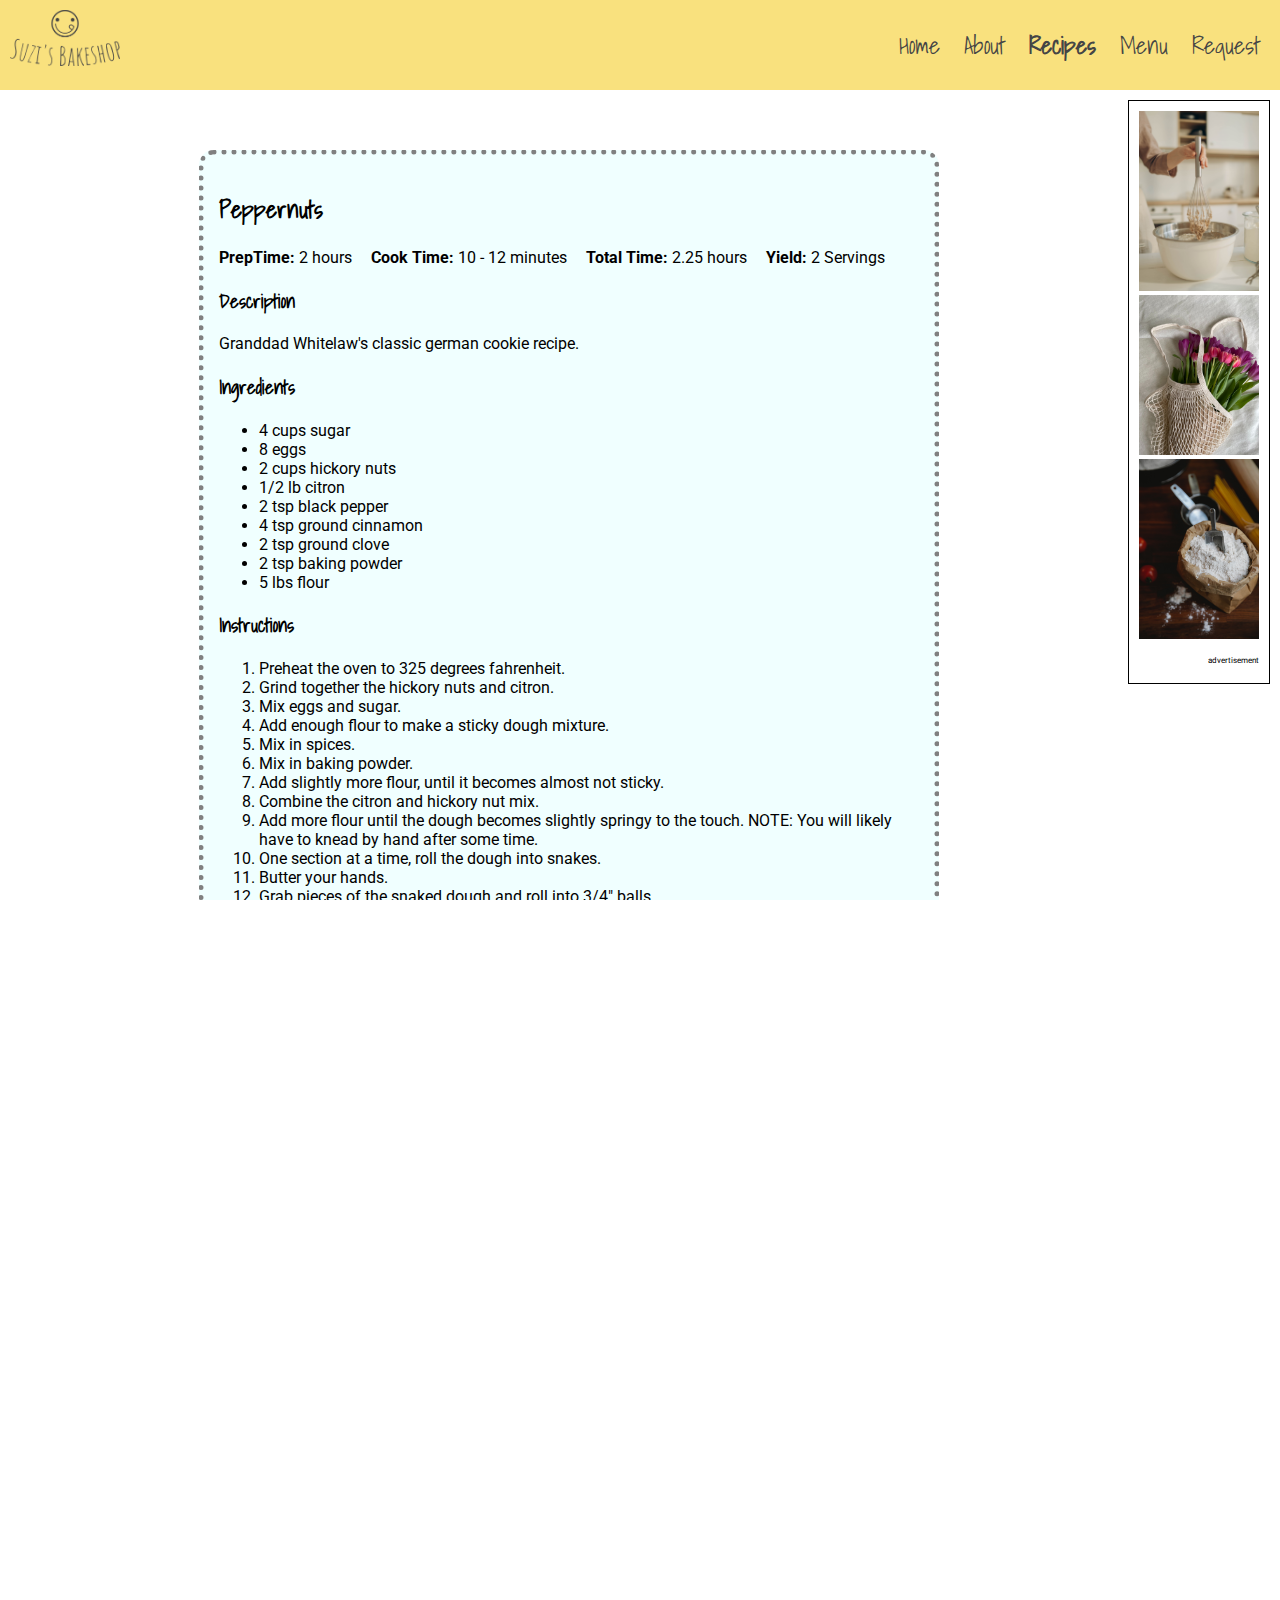
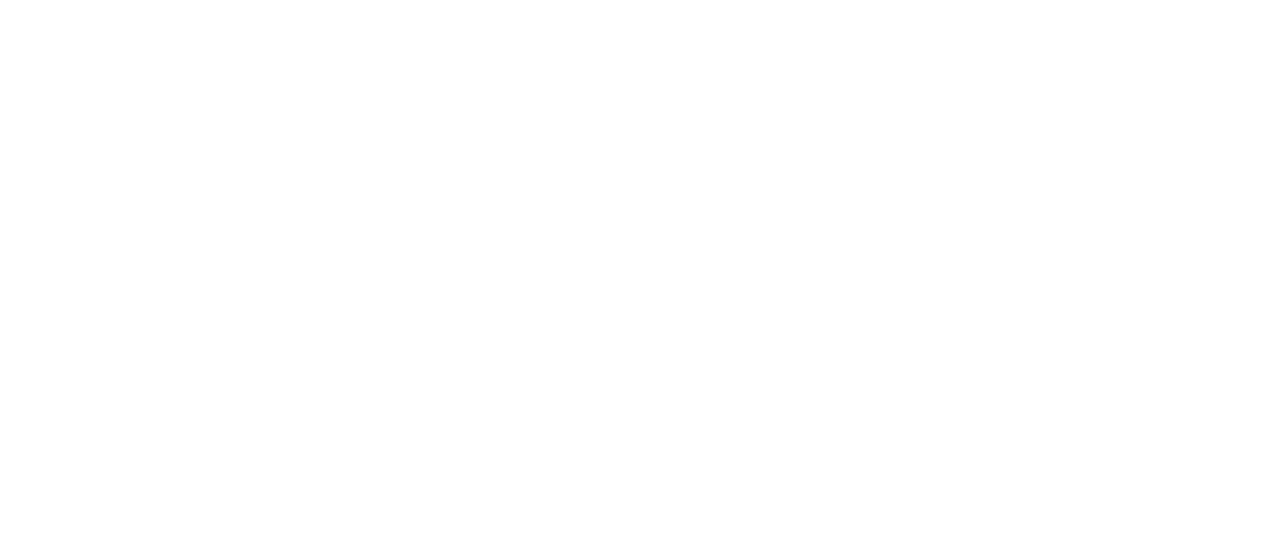
<file: pages/recipes.html>
<!DOCTYPE html>
<html lang="en">
<head>
    <meta charset="UTF-8">
    <meta http-equiv="X-UA-Compatible" content="IE=edge">
    <meta name="viewport" content="width=device-width, initial-scale=1.0">
    <title>Recipes | Suzi's Bakeshop</title>
    <link rel="stylesheet" href="../stylesheets/style.css">
    <link rel="stylesheet" href="../stylesheets/recipes.css">
    <link rel="preconnect" href="https://fonts.googleapis.com">
    <link rel="preconnect" href="https://fonts.gstatic.com" crossorigin>
    <link href="https://fonts.googleapis.com/css2?family=Roboto&family=Shadows+Into+Light&display=swap" rel="stylesheet">
</head>
<body>
    <header>
        <div id="logo-wrapper">
            <a href="../index.html">
                <img id="logo" src="../images/logo-no-background.png" alt="Suzi's Bakeshop Logo">
            </a>
        </div>
        <nav>
            <ul class="nav">
                <li><a href="../index.html">Home</a></li>
                <li><a href="about.html">About</a></li>
                <li><a href="recipes.html"><strong>Recipes</strong></a></li>
                <li><a href="menu.html">Menu</a></li>
                <li><a href="request.html">Request</a></li>
            </ul>
        </nav>
    </header>
    <div id="content-wrapper">
        <main>
            <div class="recipe-card">
                <h2>Peppernuts</h2>
                <ul class="recipe-info">
                    <li><b>PrepTime:</b> 2 hours</li>
                    <li><b>Cook Time:</b> 10 - 12 minutes</li>
                    <li><b>Total Time:</b> 2.25 hours</li>
                    <li><b>Yield:</b> 2 Servings</li>
                </ul>

                <h3>Description</h3>
                <p>Granddad Whitelaw's classic german cookie recipe.</p>

                <h3>Ingredients</h3>
                <ul>
                    <li>4 cups sugar</li>
                    <li>8 eggs</li>
                    <li>2 cups hickory nuts</li>
                    <li>1/2 lb citron</li>
                    <li>2 tsp black pepper</li>
                    <li>4 tsp ground cinnamon</li>
                    <li>2 tsp ground clove</li>
                    <li>2 tsp baking powder</li>
                    <li>5 lbs flour</li>
                </ul>

                <h3>Instructions</h3>
                <ol>
                    <li>Preheat the oven to 325 degrees fahrenheit.</li>
                    <li>Grind together the hickory nuts and citron.</li>
                    <li>Mix eggs and sugar.</li>
                    <li>Add enough flour to make a sticky dough mixture.</li>
                    <li>Mix in spices.</li>
                    <li>Mix in baking powder.</li>
                    <li>Add slightly more flour, until it becomes almost not sticky.</li>
                    <li>Combine the citron and hickory nut mix.</li>
                    <li>Add more flour until the dough becomes slightly springy to the touch. NOTE: You will likely have to knead by hand after some time.</li>
                    <li>One section at a time, roll the dough into snakes.</li>
                    <li>Butter your hands.</li>
                    <li>Grab pieces of the snaked dough and roll into 3/4" balls.</li>
                    <li>Place balls on a greased cookie sheet.</li>
                    <li>Bake for 10-12 minutes, or until bottom of cookies are golden brown.</li>
                </ol>
            </div>

            <div class="recipe-card">
                <h2>Spritz Cookies</h2>
                <ul class="recipe-info">
                    <li><b>PrepTime:</b> 35 minutes</li>
                    <li><b>Cook Time:</b> 25 minutes</li>
                    <li><b>Total Time:</b> 1 hour</li>
                    <li><b>Yield:</b> 65 - 70 cookies</li>
                </ul>

                <h3>Description</h3>
                <p>These Spritz Cookies are buttery, tender and such festive Christmas cookies! The cookie dough is super easy to put together and there’s so many ways to decorate them. A great make-ahead cookie!</p>

                <h3>Ingredients</h3>
                <ul>
                    <li>1 cup (224g) unsalted butter, room temperature</li>
                    <li>3/4 cup (155) granulated sugar</li>
                    <li>1 large egg</li>
                    <li>1 tsp vanilla extract</li>
                    <li>1 tsp almond extract</li>
                    <li>2 1/4 cups (293g) all purpose flour</li>
                    <li>1/2 tsp salt</li>
                    <li>Red gel icing color, optional</li>
                    <li>Green gel icing color, optional</li>
                    <li>Sprinkles</li>
                </ul>

                <h3>Instructions</h3>
                <ol>
                    <li>Preheat oven to 350°F (180°C). Line baking sheets with silicone baking mats. I don’t recommend parchment paper with these cookies. You want the cookie dough to stick to the surface you press them onto and parchment paper is non-stick. Set cookie sheets aside.</li>
                    <li>Cream the butter and sugar together in a large mixer bowl on medium speed until light in color and fluffy, about 3-4 minutes. You should be able to see the mixture lighten in color and get a creamy texture and know it’s ready.</li>
                    <li>Add the egg and mix until well combined.</li>
                    <li>Add the vanilla extract and almond extract and mix until well combined.</li>
                    <li>Add the flour and salt and mix until the dough is combined, then remove the bowl from the mixer and finish combining with a rubber spatula, if needed. Do not over mix.</li>
                    <li>If coloring some of the cookie dough, divide it into parts. I used white, red and green, so I divided it evenly into three parts.</li>
                    <li>Use the gel icing color to color the dough. Add small amounts to begin with, then add more as needed. You can always add additional color, but can’t remove it if you add too much. Adding too much liquid will thin out your cookie dough a bit.</li>
                    <li>Add one of the colors of cookie dough to your cookie press and follow the directions for your press to set it up. Hold the cookie press perpendicular to your cookie sheet and press out the cookies. They can be fairly close together, since they don’t really spread.</li>
                    <li>Decorate the cookies with sprinkles, if desired.</li>
                    <li>Bake cookies for 5-8 minutes. I prefer them nice and soft, so I went with 5 minutes, but feel free to increase that time and adjust based on your oven.</li>
                    <li>Remove from the oven and allow to cool on baking sheets for 4-5 minutes before transferring to a wire rack to cool completely.</li>
                    <li>Store cookies in an air tight container for up to about 1 week.</li>
                </ol>
            </div>
        </main>
        <aside>
            <div id="ads">
                <img class="ad" src="../images/whisk.jpg" alt="Walter's Whisks advertisement">
                <img class="ad" src="../images/flowers.jpg" alt="Betsy's Flower Shop advertisement">
                <img class="ad" src="../images/flour.jpg" alt="Paul's Flour advertisement">
            </div>
            <p>advertisement</p>
        </aside>
    </div>
    <footer>
        <p>Kait Matthey | March 2023</p>
    </footer>
</body>
</html>
</file>
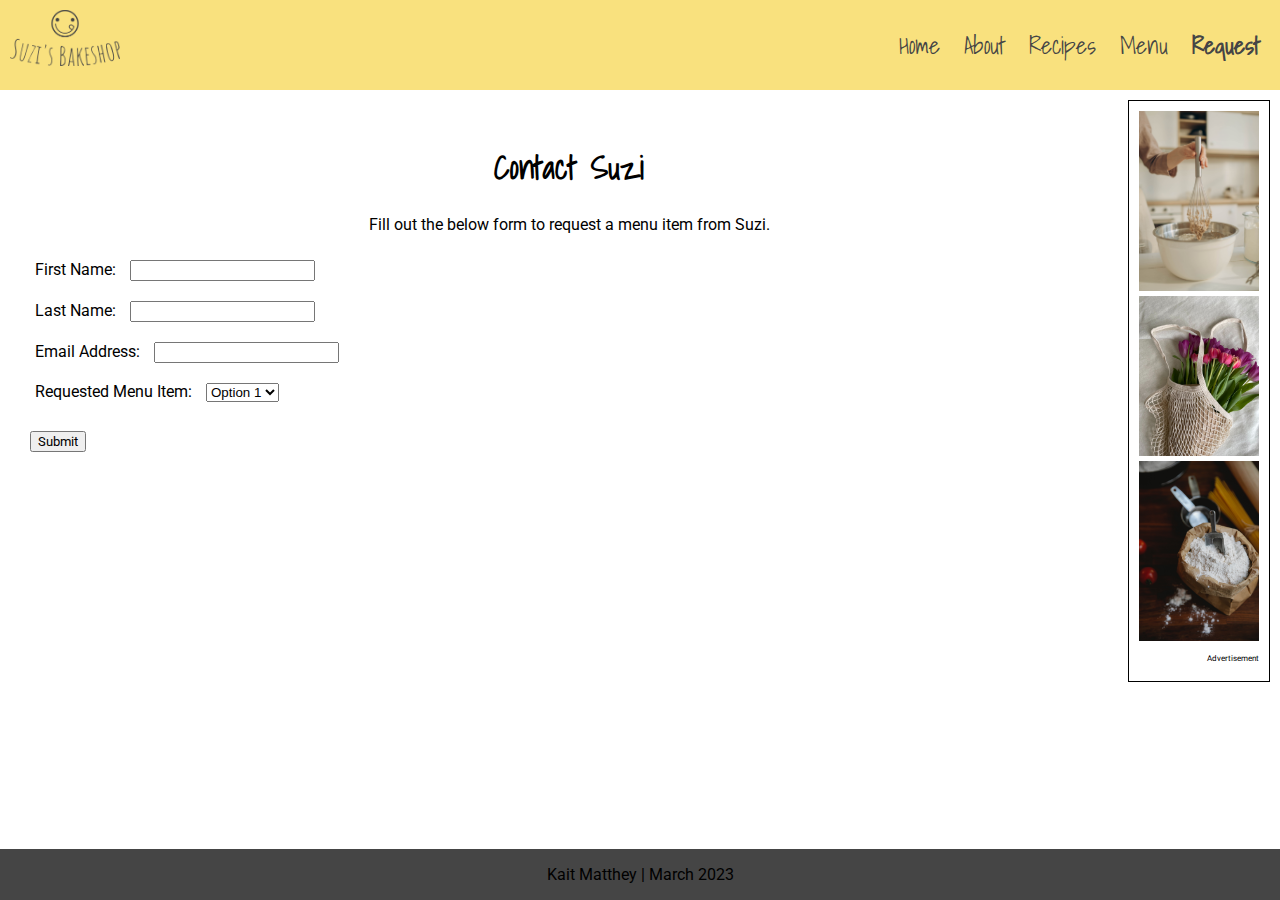
<file: pages/request.html>
<!DOCTYPE html>
<html lang="en">
<head>
    <meta charset="UTF-8">
    <meta http-equiv="X-UA-Compatible" content="IE=edge">
    <meta name="viewport" content="width=device-width, initial-scale=1.0">
    <title>Request | Suzi's Bakeshop</title>
    <link rel="stylesheet" href="../stylesheets/style.css">
    <link rel="stylesheet" href="../stylesheets/requests.css">
    <link rel="preconnect" href="https://fonts.googleapis.com">
    <link rel="preconnect" href="https://fonts.gstatic.com" crossorigin>
    <link href="https://fonts.googleapis.com/css2?family=Roboto&family=Shadows+Into+Light&display=swap" rel="stylesheet">
</head>
<body>
    <header>
        <div id="logo-wrapper">
            <a href="../index.html">
                <img id="logo" src="../images/logo-no-background.png" alt="Suzi's Bakeshop Logo">
            </a>
        </div>
        <nav>
            <ul class="nav">
                <li><a href="../index.html">Home</a></li>
                <li><a href="about.html">About</a></li>
                <li><a href="recipes.html">Recipes</a></li>
                <li><a href="menu.html">Menu</a></li>
                <li><a href="request.html"><strong>Request</strong></a></li>
            </ul>
        </nav>
    </header>
    <div id="content-wrapper">
        <main>
            <h1>Contact Suzi</h1>
            <p>Fill out the below form to request a menu item from Suzi.</p>
            <form>
                <label for="">First Name:</label>
                <input type="text">
                <br>
                <label for="">Last Name:</label>
                <input type="text">
                <br>
                <label for="">Email Address:</label>
                <input type="text">
                <br>
                <label for="">Requested Menu Item:</label>
                <select name="" id="">
                    <option value="">Option 1</option>
                    <option value="">Option 2</option>
                    <option value="">Option 3</option>
                </select>
                <br>
                <br>
                <button>Submit</button>
                <!-- href="mailto:suzi@suzisbakeshop.com?subject=Baked%20Goods%20Request" -->
            </form>
        </main>
        <aside>
            <img class="ad" src="../images/whisk.jpg" alt="Walter's Whisks advertisement">
            <img class="ad" src="../images/flowers.jpg" alt="Betsy's Flower Shop advertisement">
            <img class="ad" src="../images/flour.jpg" alt="Paul's Flour advertisement">
            <p>Advertisement</p>
        </aside>
    </div>
    <footer>
        <p>Kait Matthey | March 2023</p>
    </footer>
</body>
</html>
</file>
<file: stylesheets/style.css>
html {
    height: 100%;
}

body {
    display: flex;
    flex-flow: column;
    height: 100%;
}

html, body {
    margin: 0;
    width: 100vw;
    overflow-x: hidden;
}

#logo {
    height: 80%;
}

#logo-wrapper {
    flex: 1;
    justify-content: center;
}

header {
    background-color: #f9e17e;
    width: 100%;
    height: 70px;
    padding: 10px;
    display: flex;
    flex: 0 1 auto;
}

.nav {
    flex: 3;
    padding-right: 20px;
}

.nav > li {
    list-style: none;
    display: inline;
    padding: 10px;
    font-family: 'Shadows Into Light', cursive;
    font-size: 1.5em;
}

a {
    text-decoration: none;
    color: #454545;
}

#content-wrapper {
    margin: 10px;
    display: flex;
    flex: 1 1 auto;
}

main {
    padding: 20px;
    flex: 4;
    justify-content: center;
}

main > h1, main > p {
    text-align: center;
    max-width: 500px;
    display: block;
    margin-left: auto;
    margin-right: auto;
}

#page-photo {
    width: 200px;
    display: block;
    margin-left: auto;
    margin-right: auto;
}

h1, h2, h3 {
    font-family: 'Shadows Into Light', cursive;
}

p {
    font-family: 'Roboto', sans-serif;
}

li {
    font-family: 'Roboto', sans-serif;
}

aside {
    flex: 0 1 120px;
    display: flex;
    flex-direction: column;
    gap: 5px;
    padding: 10px;
    border: solid 1px black;
    height: fit-content;
}

aside > p {
    text-align: right;
    font-size: 8px;
}

.ads {
    height: fit-content;
    display: inline;
}

.ad {
    width: 100%;
    flex: 1;
}

footer {
    background-color: #454545;
    width: 100%;
    text-align: center;
    flex: 0 1 40px;
}
</file>
<file: stylesheets/recipes.css>
.recipe-card {
    background-color:azure;
    border: dotted 5px grey;
    border-radius: 15px;
    margin: 30px 10px;
    padding: 15px;
    max-width: 700px;
    display: block;
    margin-left: auto;
    margin-right: auto;
    
}

.recipe-info {
    list-style: none;
    padding-left: 0;
}

.recipe-info > li{
    display: inline;
    padding: 10px;
    padding: 15px 15px 15px 0px;
}
</file>
<file: stylesheets/requests.css>
form {
    font-family: 'Roboto', sans-serif;
}

option { 
    font-family: 'Roboto', sans-serif;
}

button {
    font-family: 'Roboto', sans-serif;
}

label, input, select {
    margin: 10px 5px;
}
</file>
